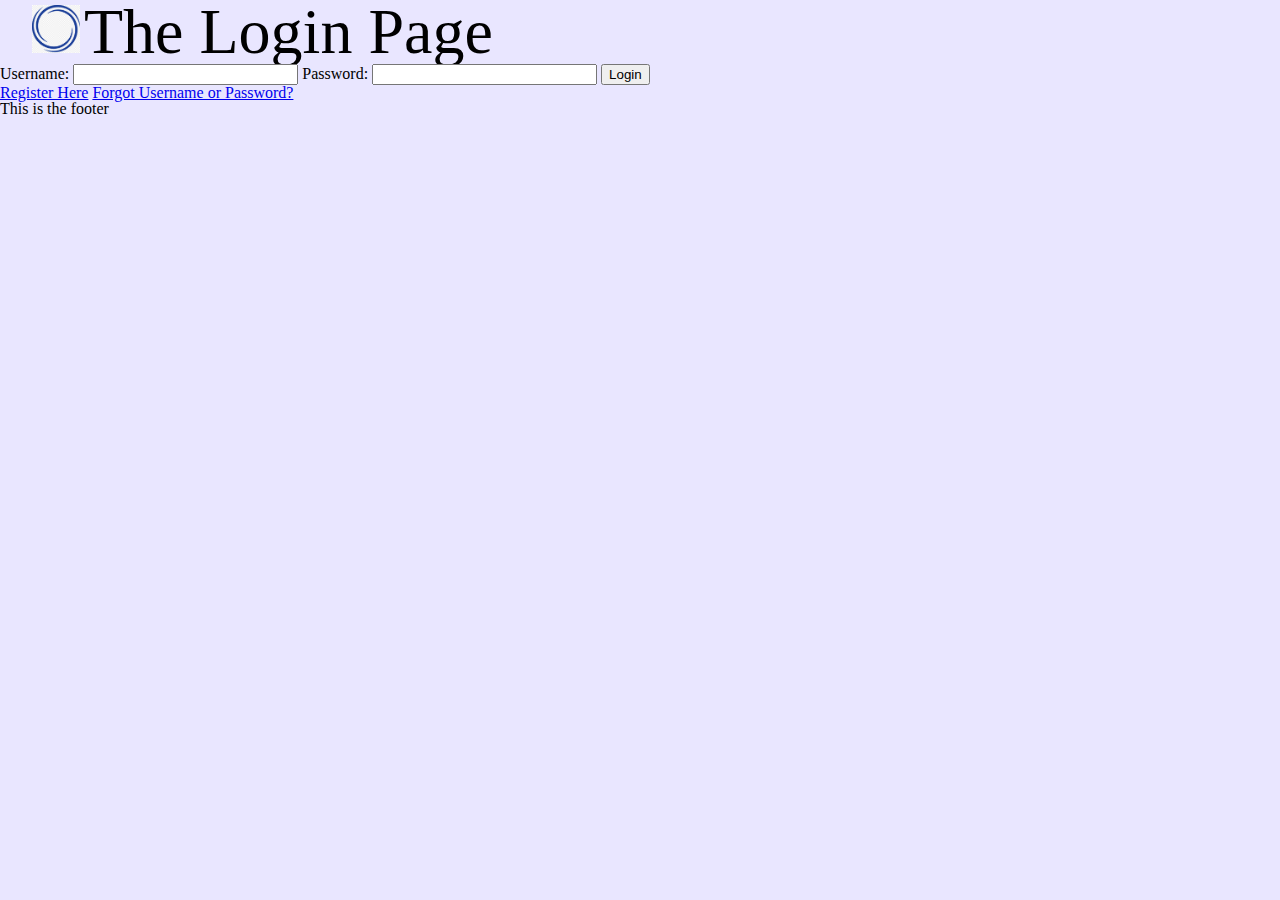
<file: index.html>
<!DOCTYPE html>
<html>
  <head>
      <title>Alex Whitem Login Page</title>
      <link rel="stylesheet" href="./style/reset.css" type="text/css" />
      <link rel="stylesheet" href="./style/main.css" type="text/css" />
  </head>
  <body>
    <header>
		<a href="./index.html"><img src="./logo.png" title="Logo" alt="Circle Logo"></a>
		<h1>The Login Page</h1>
    </header>
    <main>
    	<form id="login-form">
            <fieldset>

                <label for="user">Username: </label>
                <input name="user" type="text" size="25" required/>
          
                <label for="password">Password: </label>
                <input name="password" type="text" size="25" required/>
          
              <button type="submit">Login</button>
            </fieldset>
		  </form>
		  <span><a href="./src/register/index.html">Register Here</a></span>
		  <span><a href="./src/forgot-psswd/index.html">Forgot Username or Password?</a></span>
    </main>
    <footer>
      <div>This is the footer</div>
    </footer>
  </body>
</html>
</file>
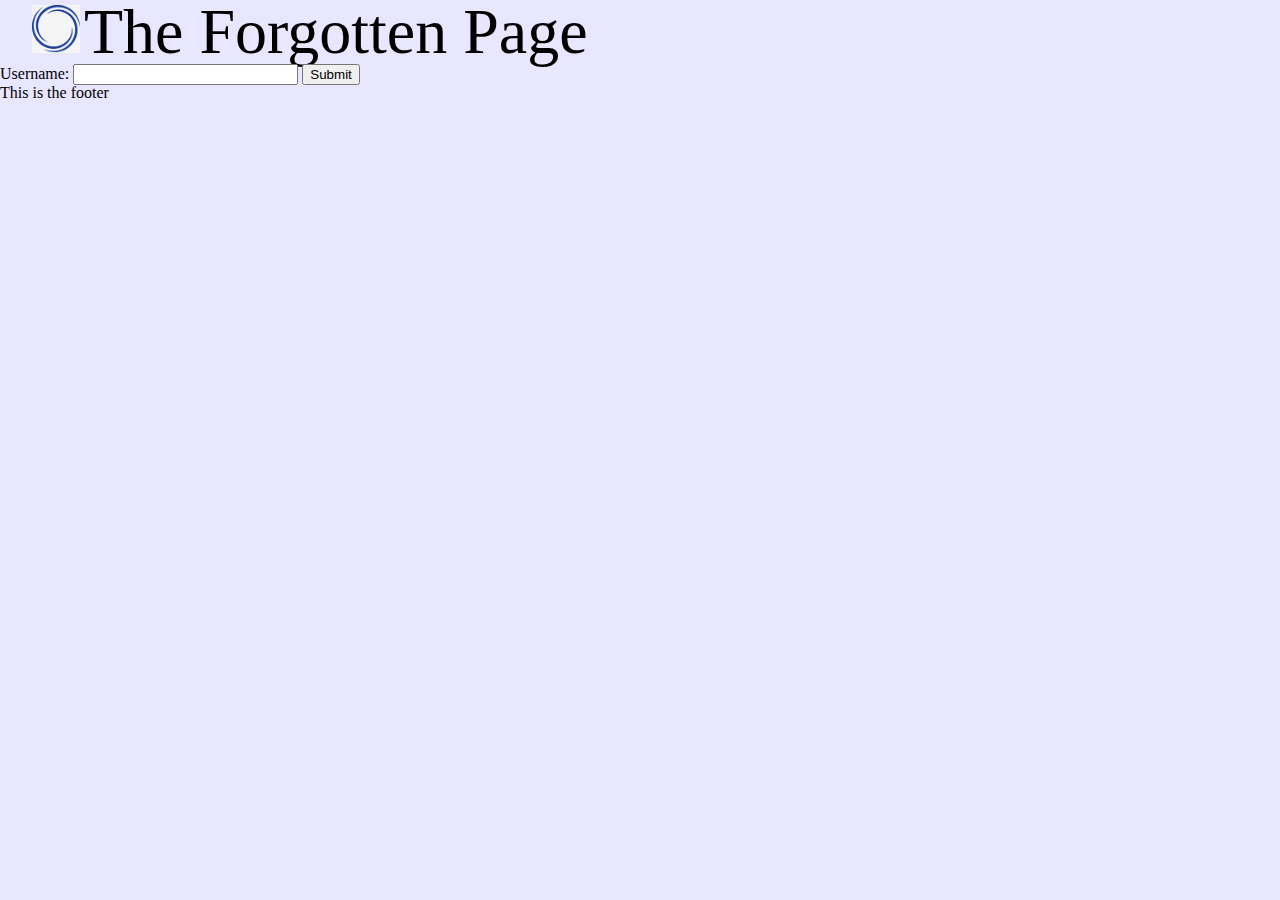
<file: src/forgot-psswd/index.html>
<!DOCTYPE html>
<html>
  <head>
      <title>Alex White Forgot Credentials Page</title>
      <link rel="stylesheet" href="../../style/reset.css" type="text/css" />
      <link rel="stylesheet" href="../../style/main.css" type="text/css" />
  </head>
  <body>
    <header>
      <a href="../../index.html"><img src="../../logo.png" title="Logo" alt="Circle Logo"></a>
      <h1>The Forgotten Page</h1>
    </header>
    <main>
    	<form id="forgot-form">
            <fieldset>

                <label for="user">Username: </label>
                <input name="user" type="text" size="25" required/>
          
              <button type="submit">Submit</button>
            </fieldset>
		  </form>
    </main>
    <footer>
      <div>This is the footer</div>
    </footer>
  </body>
</html>
</file>
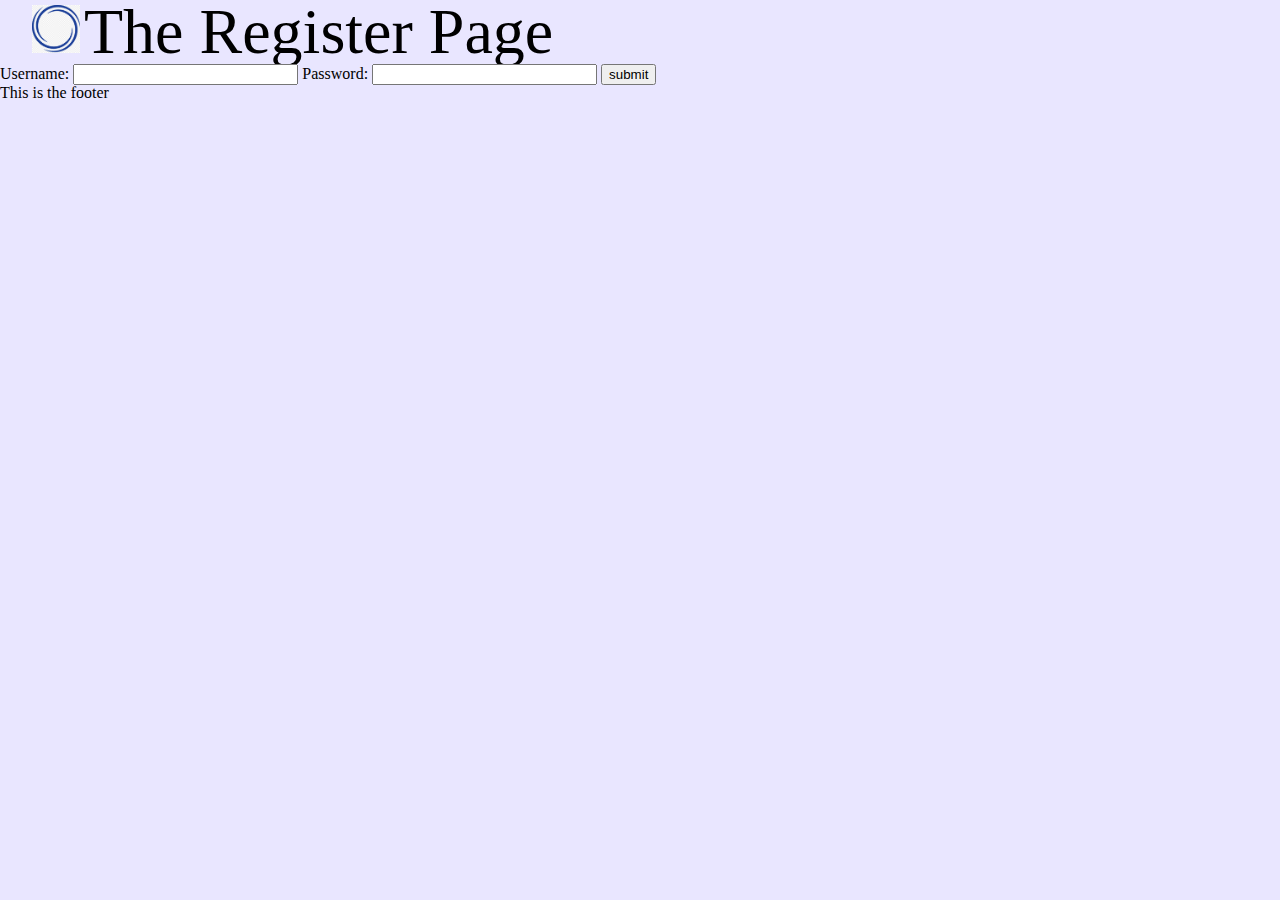
<file: src/register/index.html>
<!DOCTYPE html>
<html>
  <head>
      <title>Alex White Registration Page</title>
      <link rel="stylesheet" href="../../style/reset.css" type="text/css" />
      <link rel="stylesheet" href="../../style/main.css" type="text/css" />
  </head>
  <body>
    <header>
        <a href="../../index.html"><img src="../../logo.png" title="Logo" alt="Circle Logo"></a>
      <h1>The Register Page</h1>
    </header>
    <main>
    	<form id="register-form">
            <fieldset>

                <label for="user">Username: </label>
                <input name="user" type="text" size="25" required/>
          
                <label for="password">Password: </label>
                <input name="password" type="text" size="25" required/>
          
              <button type="submit">submit</button>
            </fieldset>
		  </form>
    </main>
    <footer>
      <div>This is the footer</div>
    </footer>
  </body>
</html>
</file>
<file: style/main.css>
html{
  background: #E9E6FF;
}

body{
  max-width: 960px;
}

header{
  display: inline;
  margin: 2em;
}

img{
  width: 3em;
  height: 3em;
}

h1{
  display: inline;
  font-size: 4em;
  text-align: center;
}

h2, h3{
  font-size: 2em;
}
</file>
